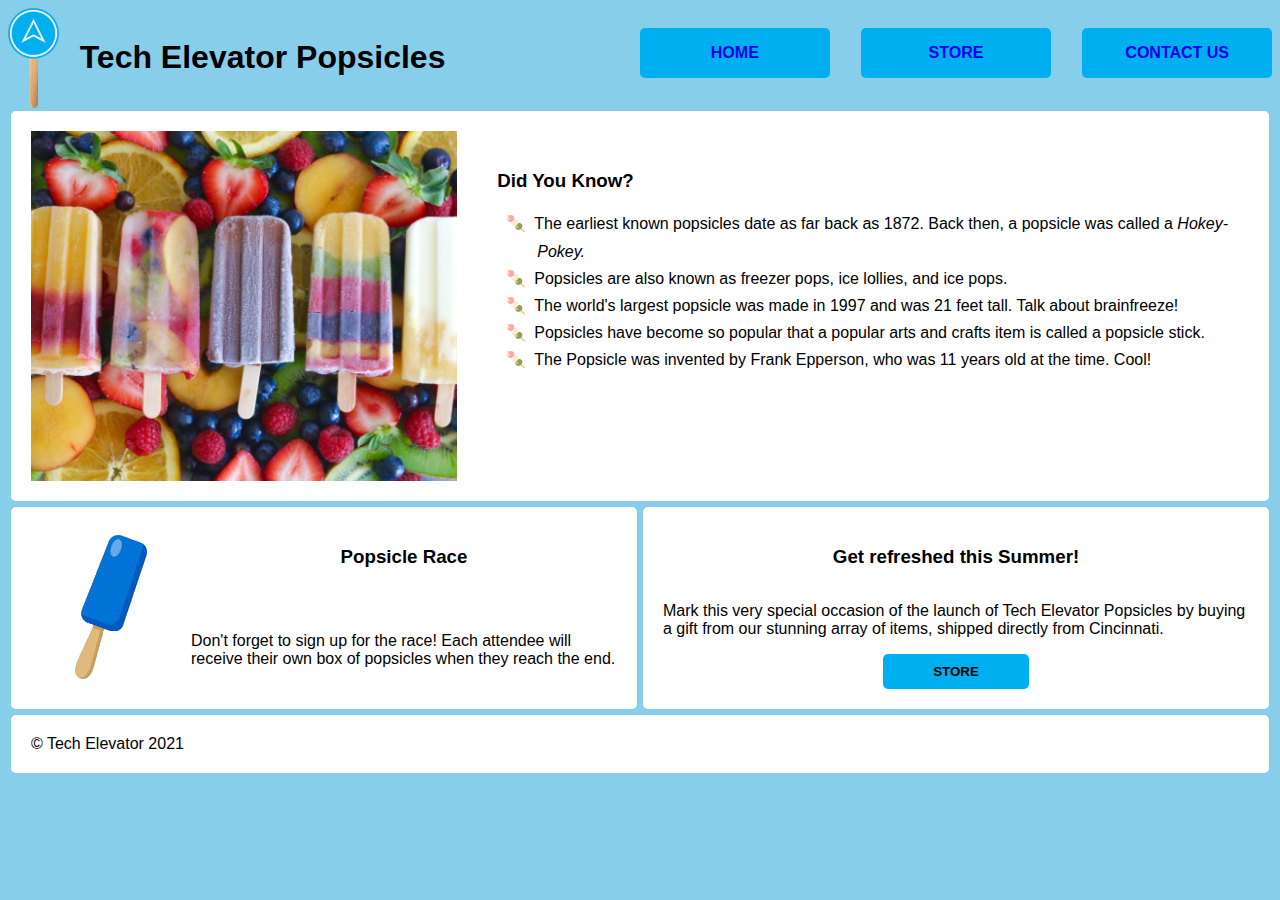
<file: index.html>
<!DOCTYPE html>
<html lang="en">

<head>
    <meta charset="UTF-8">
    <meta http-equiv="X-UA-Compatible" content="IE=edge">
    <meta name="viewport" content="width=device-width, initial-scale=1.0">
    <title>Tech Elevator Popsicles</title>
    <link rel="stylesheet" href="styles.css">
</head>

<body>
    <header>
        <img id="te-popsicle" src="images/te-pops.png" alt="Tech Elevator Popsicle logo">
        <h1 id="headline">Tech Elevator Popsicles</h1>
    </header>
    <nav>
        <ul>
            <li id="Home"><a href="index.html">Home</a></li>
            <li id="store"><a href="#">Store</a></li>
            <li id="contact-us"><a href="contact-us.html">Contact Us</a></li>
        </ul>
    </nav>

    <main id="did-you-know">
        <img id="te-popsicle-rainbow" src="images/popsicle-rainbow.jpg" alt="rainbow popsicles">
    <section>
        <h3>Did You Know?</h3>
        <ul>
            <li>The earliest known popsicles date as far back as 1872.
                Back then, a popsicle was called a <em>Hokey-Pokey.</em>
            </li>
            <li>Popsicles are also known as freezer pops, ice lollies, and ice pops.</li>
            <li>The world's largest popsicle was made in
                1997 and was 21 feet tall. Talk about brainfreeze!</li>
            <li>Popsicles have become so popular that a popular
                arts and crafts item is called a popsicle stick.</li>
            <li>The Popsicle was invented by Frank Epperson, who was 11 years
                old at the time. Cool!</li>
        </ul>
    </section>
    </main>

    <section class="reminder">
        <img id="popsicle-cartoon-image" src="images/blue-pop.png" alt="blue popsicle cartoon">
        
            <h3 id="popsicleRace">Popsicle Race</h3>
            <p>Don't forget to sign up for the race! Each attendee will
                receive their own box of popsicles when they reach the end.</p>
        
    </section>

    <section class="store-spot" id="refresh-summer">
        <h3>Get refreshed this Summer!</h3>
        <p>Mark this very special occasion of the launch of Tech Elevator
            Popsicles by buying a gift from our stunning array of items, shipped directly from Cincinnati.</p>
        <div id="store-button-spacing">
            <button class="store-button">Store</button>
        </div>
    </section>

    <footer>
        &copy; Tech Elevator 2021
    </footer>

</body>

</html>
</file>
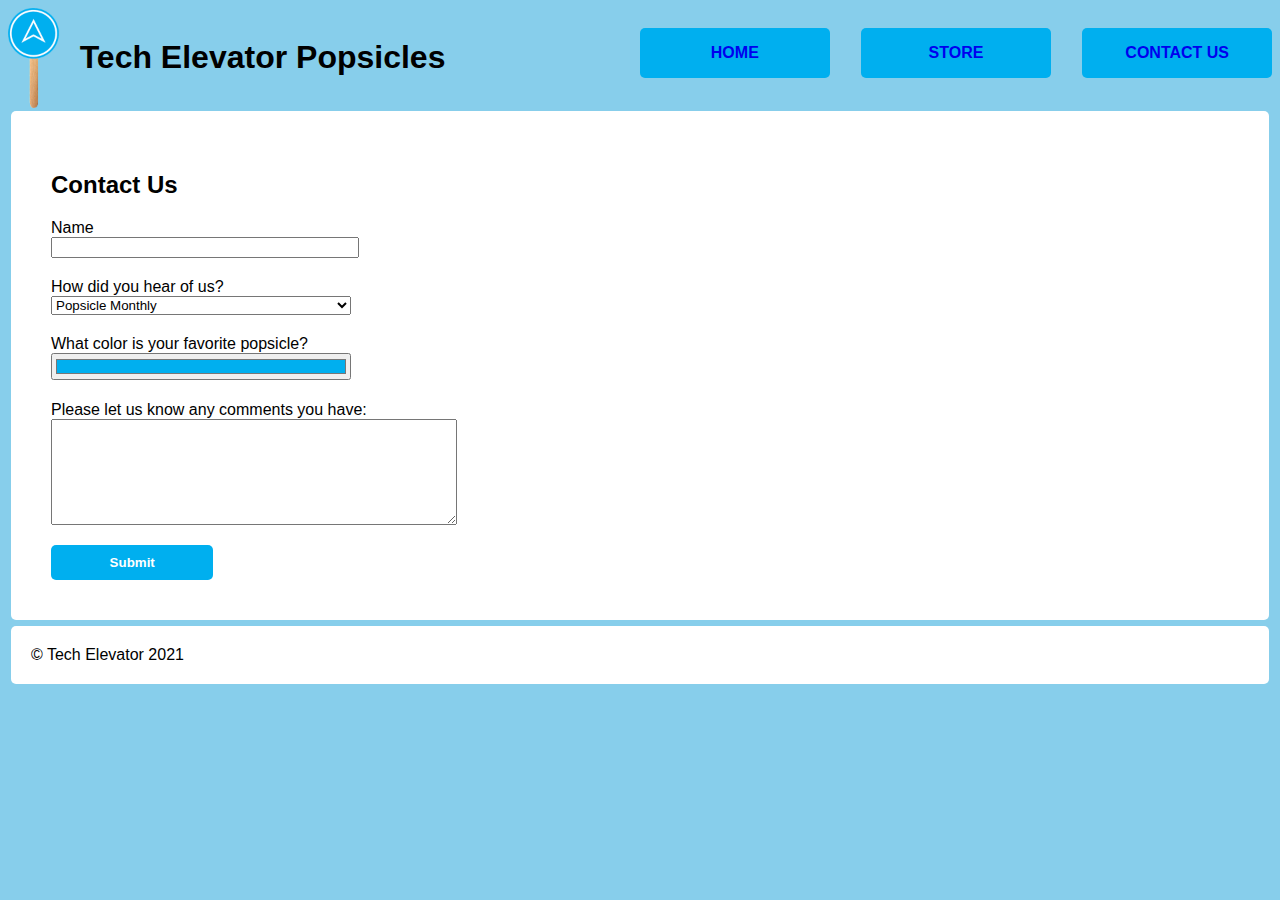
<file: contact-us.html>
<!DOCTYPE html>
<html lang="en">
    <head>
        <meta charset="UTF-8">
        <meta http-equiv="X-UA-Compatible" content="IE=edge">
        <meta name="viewport" content="width=device-width, initial-scale=1.0">
        <title>Tech Elevator Popsicles</title>
        <link rel="stylesheet" href="styles.css">
    </head>
<body>
    <header>
        <img id="te-popsicle" src="images/te-pops.png" alt="Tech Elevator Popsicle logo">
        <h1 id="headline">Tech Elevator Popsicles</h1>
    </header>
    <nav>
        <ul>
            <li id="Home"><a href="index.html">Home</a></li>
            <li id="store"><a href="#">Store</a></li>
            <li id="contact-us"><a href="contact-us.html">Contact Us</a></li>
        </ul>
    </nav>
    <main id="contact-us-page">
        <section id="contact-us-section">
            <h2>Contact Us</h2>
            <form id="contact-us-form">
    
                <label for="Name">Name<input name="Name" type="text" /></label>
    
                <label for="howHear">How did you hear of us? <select name="howHear">
                        <option value="PopsicleMonthly" selected>Popsicle Monthly</option>
                        <option value="WordofMouth">Word of Mouth</option>
                        <option value="BathroomWall">Bathroom Wall</option>
                    </select></label>
                <label for="favColor">What color is your favorite popsicle?
                    <input name="favColor" type="color"
                        value="#00afef" /></label>
                <label for="comments">Please let us know any comments you have:
                    <textarea name="comments"></textarea></label>
                <input id="submit" type="submit">
            </form>
        </section>
    </main>
    <footer>
        &copy; Tech Elevator 2021
    </footer>
</body>
</html>
</file>
<file: styles.css>
/* {
    border: red dotted 2px;
}
*/
body {
    font-family: Arial, Helvetica, sans-serif;
    background-color: #87CEEB;
    display: grid;
    grid-template-columns: 1fr 1fr;
    grid-template-areas: 
    "headline nav"
    "content content"
    "reminder store-spot"
    "footer footer";
}
nav a{
    text-decoration: none;
}
nav a:visited {
    color: black;
}
nav ul {
    margin: 0;
    padding: 20px 0 0 0;
    display: flex;
    grid-area: nav;
    justify-content: space-between;
}

nav ul li {
    list-style: none;
    width: 30%;
    background-color: #00afef;
    border-radius: 5px;
    text-align: center;
    line-height: 50px;
    font-weight: bold;
    text-transform: uppercase;
}
nav ul li:hover {
    background-color: royalblue;
}
header{
    display: flex;
    font-family: Arial, Helvetica, sans-serif;
    grid-area: headline;
    
}

header img {
    height: 100px;
    width: auto;
}
header h1 {
    padding-left: 20px;
    padding-top: 10px;
}
main{
    grid-area: content;
    display: flex;
    margin: 3px;
}
main img {
    object-fit: cover;
    margin-right: 20px;
    height: 350px;
    width: 35%;
}
main li{
    list-style: none;
    line-height: 170%;
}
main li:before {
    content: '🍡';
    margin-left: -31px;
    padding-right: 8px;
}
section.reminder {
    grid-area: reminder;
    margin: 3px;
    display: grid;
    grid-template-areas:
    "img header header"
    "img p p";
}

.reminder img{
    grid-area: img;
}

.reminder h3{
    grid-area: header;
}

.reminder p{
    grid-area: p;
}

#popsicleRace {
   text-align: center;
   margin-bottom: 10%;
}

section.store-spot {
    grid-area: store-spot;
    margin: 3px;
    display: flex;
    flex-direction: column;
}
section.store-spot h3{
    text-align: center;
}

main, section, footer {
    background-color: #ffffff;
    border-radius: 5px;
    padding: 20px;
}
footer{
    grid-area: footer;
    margin: 3px;
}

.store-button { /* used for store link in "Get refreshed" section */
    width: 25%;
    padding: 10px;
    border-radius: 5px;
    color: #000000;
    border: none;
    background-color: #00afef;
    font-weight: bold;
    text-align: center;
    text-transform: uppercase;
}
#store-button-spacing{
    text-align: center;
}
#submit {
    padding: 10px;
    border-radius: 5px;
    color: white;
    border: none;
    background-color: #00afef;
    font-weight: bold;
    text-align: center;
    justify-content: center;
    width: 40%;
}
#contact-us-page {
    display: grid;
    grid-template-columns: 1fr 1fr 1fr;
    grid-template-areas: 
    "contact-us-section . .";
}

#contact-us-section {
    grid-area: contact-us-section;
}

#contact-us-form{
    display: flex;
    flex-direction: column;
}

#contact-us-page label,#contact-us-page input:not(#submit){
    display:block;
    width: 300px;
}

#contact-us-page label,#contact-us-page textarea {
    display:block;
}

#contact-us-page label,#contact-us-page select {
    display:block;
    width: 300px;
}

textarea{
    height: 100px;
    width: 400px;
}

#contact-us-page label {
    margin-bottom: 5%;
    width: 100%;
}

@media screen and (max-width: 800px) {
    body { 
        grid-template-areas:
        "headline"
        "nav"
        "content"
        "reminder"
        "store-spot"
        "footer";
        grid-template-columns: 1fr;
    }

    nav ul li{
        line-height: 160%;
        width: 28%;
        margin-bottom: 1%;
    }

    #contact-us-page {
        grid-template-columns: 1fr;
        grid-template-areas: 
        "contact-us-section";
    }
    #contact-us-page label,#contact-us-page input:not(#submit){
        width: 100%;
    }
    
    #contact-us-page label,#contact-us-page select {
        width: 100%;
    }
    
    textarea{
        height: 100px;
        width: 100%;
    }
    main{
        flex-direction: column;
    }
    main img {
        width: 100%;
        height: 80%;
    }
    
    section.reminder {
        grid-template-areas:
        "img header"
        "p p";
    }
    #popsicleRace {
       margin-right: 45%;
     }
    
}
</file>
